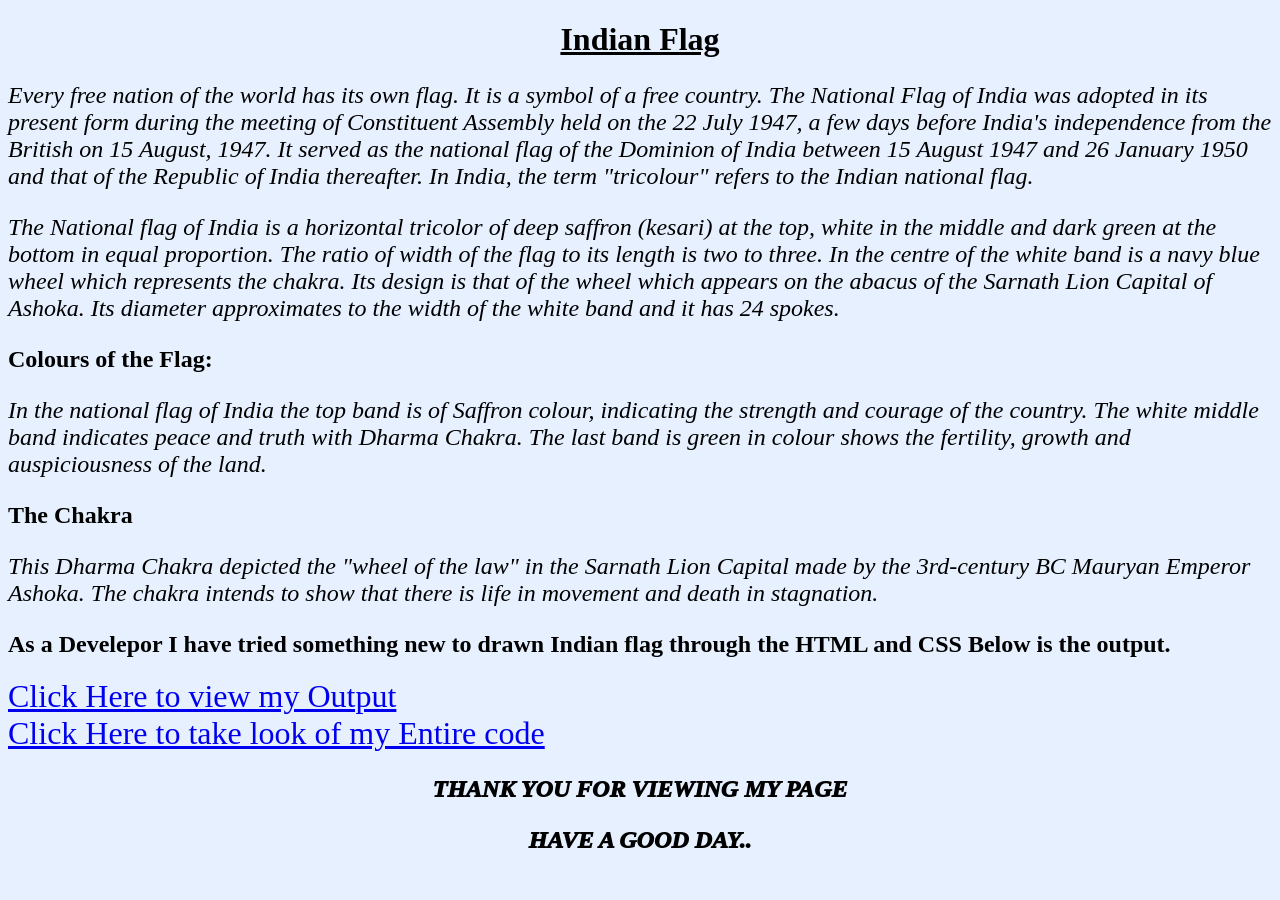
<file: index.html>
<!DOCTYPE html>
<html lang="en">
<head>
    <meta charset="UTF-8">
    <meta name="viewport" content="width=device-width, initial-scale=1.0">
    <title>Indian Flag</title>
    <link rel="stylesheet" href="./style.css" />
</head>
<body>
    <h1>Indian Flag</h1>
    <p>Every free nation of the world has its own flag. It is a symbol of a free country. The National Flag of India was adopted in its present form during the meeting of Constituent Assembly held on the 22 July 1947, a few days before India's independence from the British on 15 August, 1947. It served as the national flag of the Dominion of India between 15 August 1947 and 26 January 1950 and that of the Republic of India thereafter. In India, the term "tricolour" refers to the Indian national flag.</p>
    <p>The National flag of India is a horizontal tricolor of deep saffron (kesari) at the top, white in the middle and dark green at the bottom in equal proportion. The ratio of width of the flag to its length is two to three. In the centre of the white band is a navy blue wheel which represents the chakra. Its design is that of the wheel which appears on the abacus of the Sarnath Lion Capital of Ashoka. Its diameter approximates to the width of the white band and it has 24 spokes.</p>
    <h2>Colours of the Flag:</h2>
    <p>In the national flag of India the top band is of Saffron colour, indicating the strength and courage of the country. The white middle band indicates peace and truth with Dharma Chakra. The last band is green in colour shows the fertility, growth and auspiciousness of the land.</p>
    <h2>The Chakra</h2>
    <p>This Dharma Chakra depicted the "wheel of the law" in the Sarnath Lion Capital made by the 3rd-century BC Mauryan Emperor Ashoka. The chakra intends to show that there is life in movement and death in stagnation.</p>
    <h2>As a Develepor I have tried something new to drawn Indian flag through the HTML and CSS Below is the output.</h2>
    <a href="./indiaflag.html">Click Here to view my Output</a></br>
    <a href="./flag.txt">Click Here to take look of my Entire code</a>
    <div class="Thank">
        <p> THANK YOU FOR VIEWING MY PAGE</p>
        <p>HAVE A GOOD DAY..</p>
    </div>


</body>
</html>
</file>
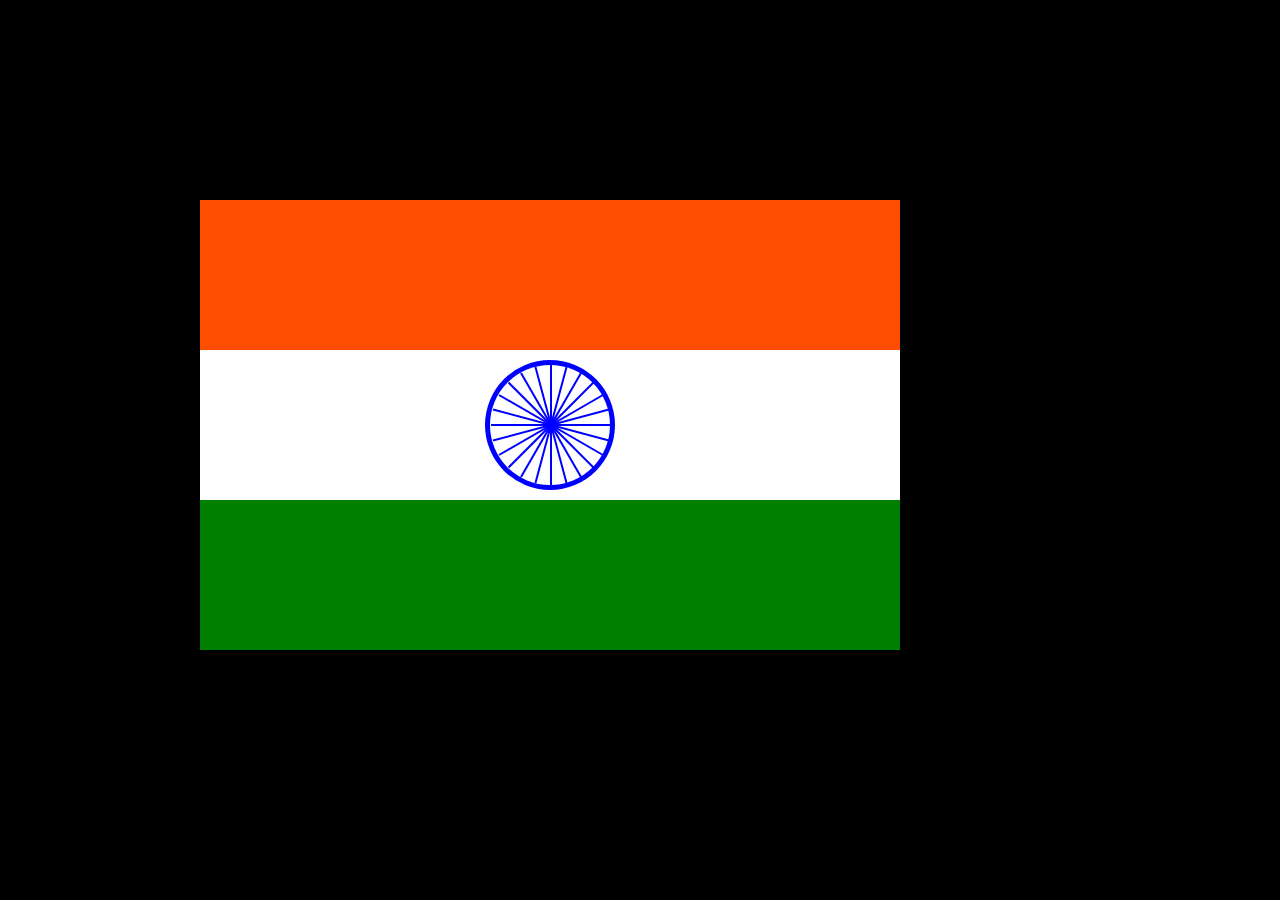
<file: indiaflag.html>
<!DOCTYPE html>
<html lang="en">
<head>
    <meta charset="UTF-8">
    <title>India Flag</title>
    <style>
    .first{
        height: 150px;
        width: 700px;
        background-color: rgb(255, 77, 0);
    }
    .second{
       height: 150px;
       width: 700px;
       background-color: white;
    }
    .third{
       height: 150px;
       width: 700px;
       background-color: green;
    }
    .second >div{
        height: 130px;
        width: 130px;
        background-color: blue;
        border-radius: 50%;
        position: relative;
        top: 10px;
        left: 285px;
    }
    .second >div> div{
        height: 120px;
        width: 120px;
        background-color: white;
        border-radius: 50%;
        position: relative;
        left: 5.4px;
        top: 4.5px;
    }
    body{
        background-color: black;
        margin: 200px;
    }
    .spoke{
        width: 2px;
        height: 120px;
        background-color: blue;
        position: absolute;
        left: 60px;
        top: 0.5px;
    
    }
    
    </style>
</head>
<body>
    <div class="first">
    </div>
    <div class="second">
        <div>
            <div>
                <div class="spoke" style="transform: rotate(0deg)"></div>
                <div class="spoke" style="transform: rotate(15deg)"></div>
                <div class="spoke" style="transform: rotate(30deg)"></div>
                <div class="spoke" style="transform: rotate(45deg)"></div>
                <div class="spoke" style="transform: rotate(60deg)"></div>
                <div class="spoke" style="transform: rotate(75deg)"></div>
                <div class="spoke" style="transform: rotate(90deg)"></div>
                <div class="spoke" style="transform: rotate(105deg)"></div>
                <div class="spoke" style="transform: rotate(120deg)"></div>
                <div class="spoke" style="transform: rotate(135deg)"></div>
                <div class="spoke" style="transform: rotate(150deg)"></div>
                <div class="spoke" style="transform: rotate(165deg)"></div>
                <div class="spoke" style="transform: rotate(180deg)"></div>
            </div>
        </div>
    </div>
    <div class="third">
    </div>
</body>
</html>
</file>
<file: style.css>
h1{
    text-align: center;
    text-decoration: underline;
}
p{
    font-size: 1.5rem;
    font-style: italic;
}
a{
    font-size: 2rem;
}
.Thank p{

    text-align: center;
    font-weight: 1000;
    

}
body{
    background-color:#E6F0FF;
}
</file>
